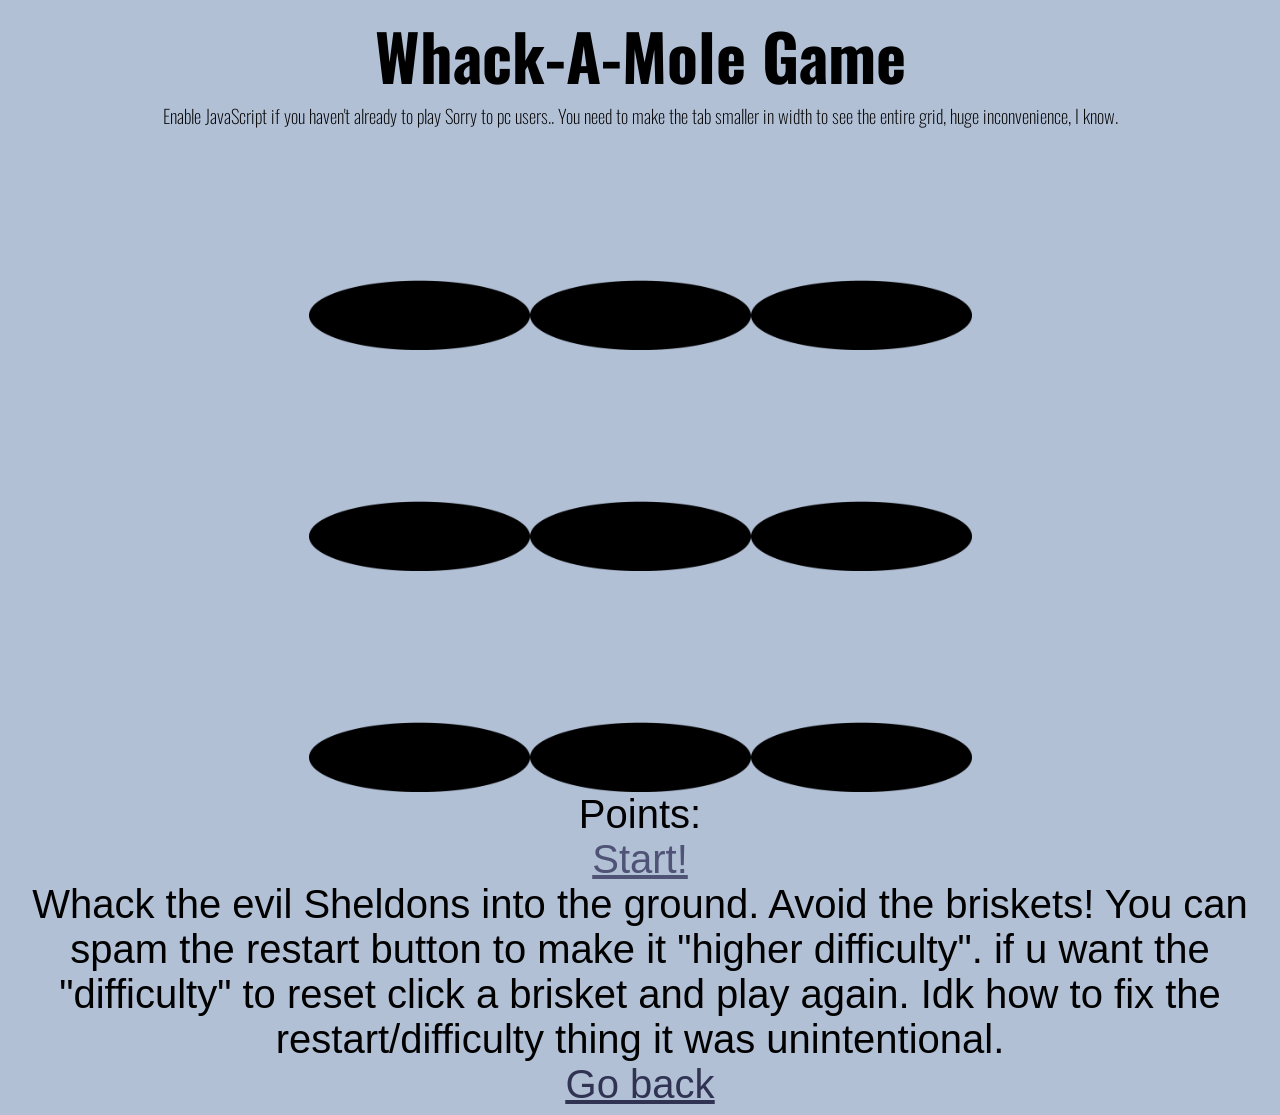
<file: game.html>
<! DOCTYPE html>
<html>
    <head>
        <link rel="stylesheet" href="style.css"/>
        <link href='https://fonts.googleapis.com/css?family=Oswald' rel='stylesheet'>
        <style>
            h1 {
                font-family: 'Oswald';}
            h3 {
                font-family: 'Oswald';
                font-weight: 200;}
        </style>
        <script src="game.js"> 
        </script>
    </head>
    <body>

        <h1>Whack-A-Mole Game</h1>
        <h3>Enable JavaScript if you haven't already to play
            Sorry to pc users.. You need to make the tab smaller in width to see the entire grid, huge inconvenience, I know. 
        </h3>


            <div class="row">
                <div class="box"> <img  class="holeOrWtv" id="one" onclick="hit(this);" src="images/empty.png"/> </div>
                <div class="box"> <img  class="holeOrWtv" id="two" onclick="hit(this);" src="images/empty.png"/> </div>
                <div class="box"> <img  class="holeOrWtv" id="three" onclick="hit(this);" src="images/empty.png"/> </div>
            </div>
            <div class="row">
                <div class="box"> <img  class="holeOrWtv" id="four" onclick="hit(this);" src="images/empty.png"/> </div>
                <div class="box"> <img  class="holeOrWtv" id="five" onclick="hit(this);" src="images/empty.png"/> </div>
                <div class="box"> <img  class="holeOrWtv" id="six" onclick="hit(this);" src="images/empty.png"/> </div>
            </div>
            <div class="row">
                <div class="box"> <img  class="holeOrWtv" id="seven" onclick="hit(this);" src="images/empty.png"/> </div>
                <div class="box"> <img  class="holeOrWtv" id="eight" onclick="hit(this);" src="images/empty.png"/> </div>
                <div class="box"> <img class="holeOrWtv" id="nine" onclick="hit(this);" src="images/empty.png"/> </div>
            </div>

        <p id="score">
          Points: 
        </p>

        <p class="gameButton" id="gameText" onclick="gameStart();"> Start! </p>

        <p>
          Whack the evil Sheldons into the ground. Avoid the briskets!
          

          You can spam the restart button to make it "higher difficulty". if u want the "difficulty" to reset click a brisket and play again. Idk how to fix the restart/difficulty thing it was unintentional.
        </p>

        <a href="index.html"><u> Go back </u></a>
    </body>
</html>
</file>
<file: style.css>
img {
    width: 100%;
}

body {
    text-align: center !important;
    background-color: rgb(178, 192, 214);
}

h1 {
    font-size: 4rem;
    margin: auto;
}

h3 {
    margin: auto;
}

p {
    font-size: 2.5rem;
    font-family: Arial, Helvetica, sans-serif;
    margin: auto;
}

a {
    color: rgb(49, 51, 83);
    font-size: 2.5rem;
    font-family: Arial, Helvetica, sans-serif;
}

.specialSheldon {
    max-width: 100%;
}

.row {
    display: flex;
    height: 25%;
    aspect-ratio: 3 / 1;
    margin: auto;
}

.gameButton {
    color:rgb(79, 83, 117);
    text-decoration: underline;
}

.box {
    flex: 1;
}
</file>
